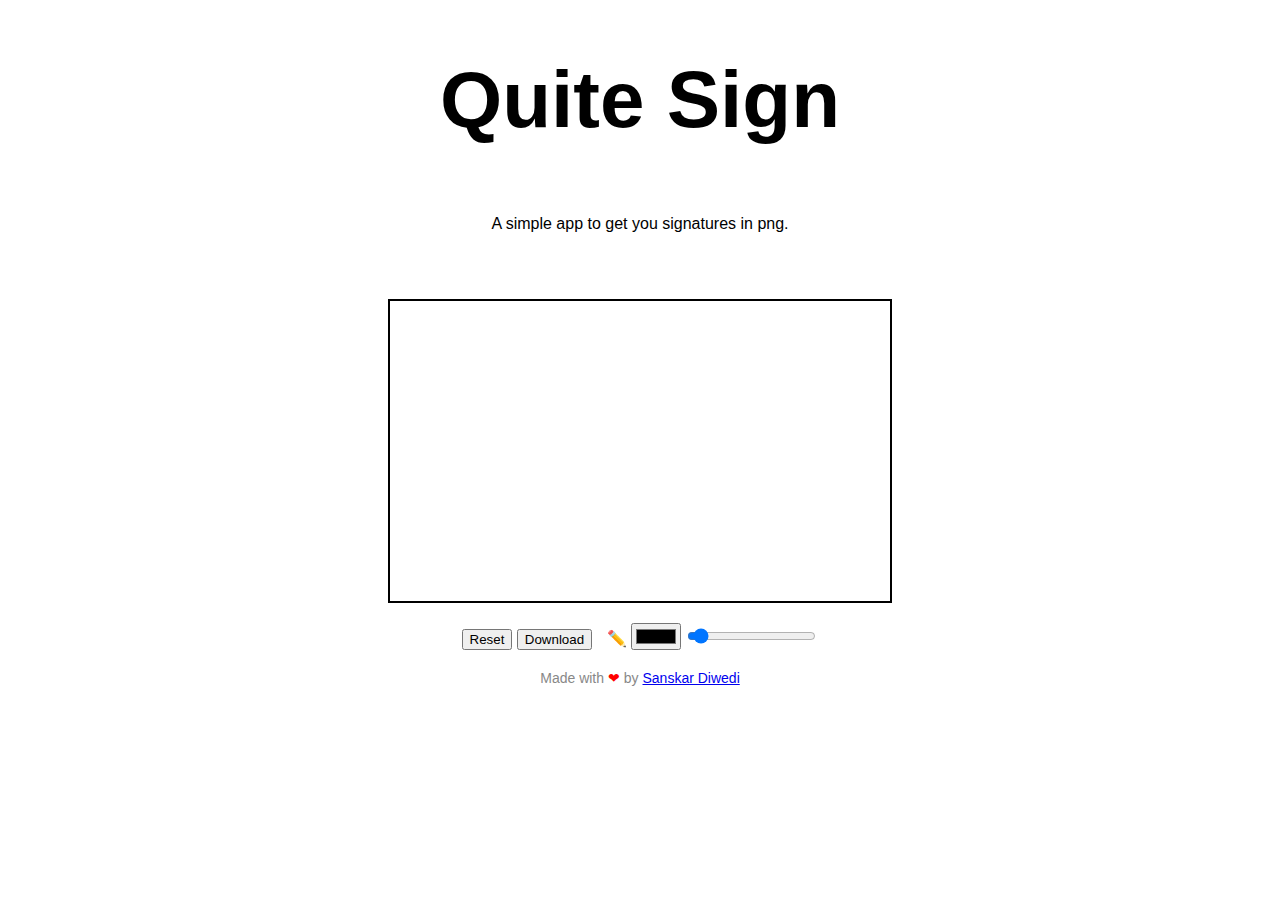
<file: index.html>
<!DOCTYPE html>
<html lang="en">
<head>
  <meta charset="UTF-8">
  <meta name="viewport" content="width=device-width, initial-scale=1.0">
  <title>Signature Pad</title>
  <link rel="stylesheet" href="style.css">
</head>
<body>
  <div class="hea">
    <h1 class="header">Quite Sign</h1>
    <p>A simple app to get you signatures in png.</p>
  </div>
  <div class="container">
    <canvas id="canvas" width="500" height="300"></canvas>
    <div class="tools">
      <button id="resetBtn">Reset</button>
      <button id="downloadBtn">Download</button>
      <div class="tool">
        <span id="pencilIcon" onclick="selectPencil()">✏️</span>
        <input type="color" id="colorPicker" value="#000000">
        <input type="range" id="sizeRange" min="1" max="20" value="2">
      </div>
    </div>
  </div>
  <div class="footer">
    Made with <span style="color: red;">&#10084;</span> by <a href="https://github.com/sanskarOH" target="_blank">Sanskar Diwedi</a>
  </div>
  <script src="script.js"></script>
</body>
</html>
</file>
<file: style.css>
body {
    font-family: Arial, sans-serif;
    margin: 0;
    padding: 0;
  }
  
  .container {
    display: flex;
    flex-direction: column;
    align-items: center;
    margin-top: 50px;
  }
  
  canvas {
    border: 2px solid #000;
  }
  
  .tools {
    margin-top: 20px;
  }
  
  .tool {
    display: inline-block;
    margin-left: 10px;
  }
  
  .tool span {
    cursor: pointer;
  }
  .hea{
    display: flex;
    flex-direction: column;
    justify-content: space-between;
    align-items: center;
  }
  .header{
    font-size: 5rem;

  }

  .footer {
    text-align: center;
    margin-top: 20px;
    font-size: 14px;
    color: #888;
  }
</file>
